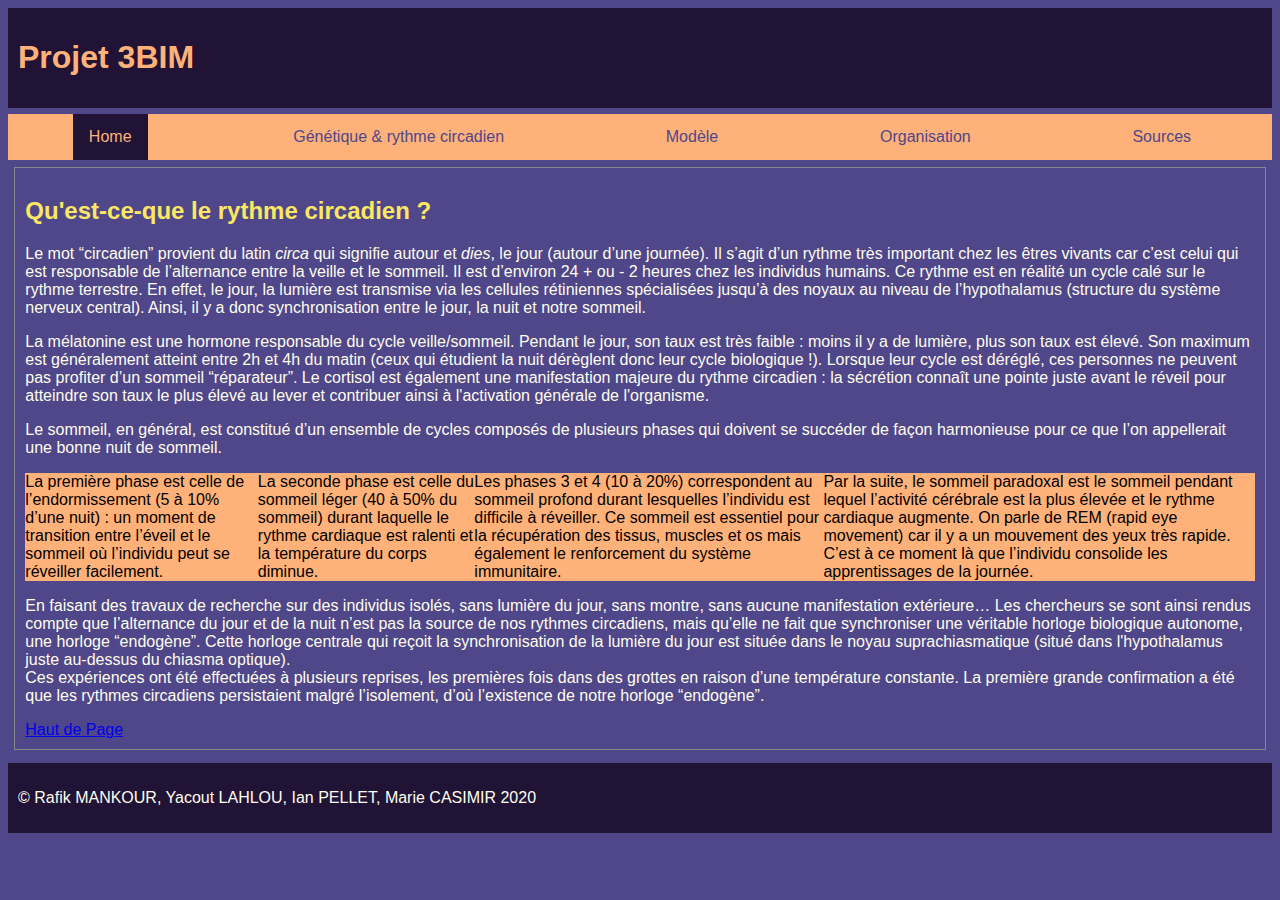
<file: index.html>
<!DOCTYPE html>
<html>
  <head>
    <base target="_top">
    <meta charset="UTF-8" />
    <title>Projet 3BIM</title>
    <meta name="author" content="Marie CASIMIR, Yacout LAHLOU, Rafik MANKOUR, Ian PELLET"/>
    <link type="text/css" rel="stylesheet" href="monstyle.css" />
  </head>

  <body>
    <header>
      <h1 id="hdp">Projet 3BIM</h1>
    </header>

  
      <ul class="menu">
        <li><a class="active" href="./index.html">Home</a></li>
        <li><a href="./genes.html">Génétique & rythme circadien</a></li>
        <li><a href="./model.html">Modèle</a></li>
        <li><a href="./orga.html">Organisation</a></li>
        <li><a href="./sources.html">Sources</a></li>
      </ul>


    <article>
            <h2>Qu'est-ce-que le rythme circadien ?</h2>
            <p>Le mot “circadien” provient du latin <i>circa</i> qui signifie autour et <i>dies</i>, le  jour (autour d’une journée). Il s’agit d’un rythme très important chez les êtres vivants car c’est celui qui est responsable de l’alternance entre la veille et le sommeil. Il est d’environ 24 + ou - 2 heures chez les individus humains. Ce rythme est en réalité un cycle calé sur le rythme terrestre. En effet, le jour, la lumière est transmise via les cellules rétiniennes spécialisées jusqu’à des noyaux au niveau de l’hypothalamus (structure du système nerveux central). Ainsi, il y a donc synchronisation entre le jour, la nuit et notre sommeil. </p>

            <p>La mélatonine est une hormone responsable du cycle veille/sommeil. Pendant le jour, son taux est très faible : moins il y a de lumière, plus son taux est élevé. Son maximum est généralement atteint entre 2h et 4h du matin (ceux qui étudient la nuit dérèglent donc leur cycle biologique !). Lorsque leur cycle est déréglé, ces personnes ne peuvent pas profiter d’un sommeil “réparateur”. Le cortisol est également une manifestation majeure du rythme circadien :  la sécrétion connaît une pointe juste avant le réveil pour atteindre son taux le plus élevé au lever et contribuer ainsi à l'activation générale de l'organisme.</p>

            <p>Le sommeil, en général, est constitué d’un ensemble de cycles composés de plusieurs phases qui doivent se succéder de façon harmonieuse pour ce que l’on appellerait une bonne nuit de sommeil.
            <ul>
              <li>La première phase est celle de l’endormissement  (5 à 10% d’une nuit) : un moment de transition entre l’éveil et le sommeil où l’individu peut se réveiller facilement.</li>
              <li>La seconde phase est celle du sommeil léger (40 à 50% du sommeil) durant laquelle le rythme cardiaque est ralenti et la température du corps diminue.</li>
              <li>Les phases  3 et 4 (10 à 20%) correspondent au sommeil profond durant lesquelles l’individu est difficile à réveiller. Ce sommeil est essentiel pour la récupération des tissus, muscles et os mais également le renforcement du système immunitaire.</li>
              <li>Par la suite, le sommeil paradoxal est le sommeil pendant lequel l’activité cérébrale est la plus élevée et le rythme cardiaque augmente. On parle de REM (rapid eye movement) car il y a un mouvement des yeux très rapide. C’est à ce moment là que l’individu consolide les apprentissages de la journée.</li>
            </ul> 
            </p>

            <p>En faisant des travaux de recherche sur des individus isolés, sans lumière du jour, sans montre, sans aucune manifestation extérieure… Les chercheurs se sont ainsi rendus compte que l’alternance du jour et de la nuit n’est pas la source de nos rythmes circadiens, mais qu’elle ne fait que synchroniser une véritable horloge biologique autonome, une horloge “endogène”. Cette horloge centrale qui reçoit la synchronisation de la lumière du jour est située dans le noyau suprachiasmatique (situé dans l'hypothalamus juste au-dessus du chiasma optique).<br/>
            Ces expériences ont été effectuées à plusieurs reprises, les premières fois dans des grottes en raison d’une température constante. La première grande confirmation a été que les rythmes circadiens persistaient malgré l’isolement, d’où l’existence de notre horloge “endogène”.
            </p>
            <a href="#hdp"> Haut de Page </a>
        </article>

    <footer>
            <p>&copy; Rafik MANKOUR, Yacout LAHLOU, Ian PELLET, Marie CASIMIR 2020</p>
    </footer>

  </body>
</html>
</file>
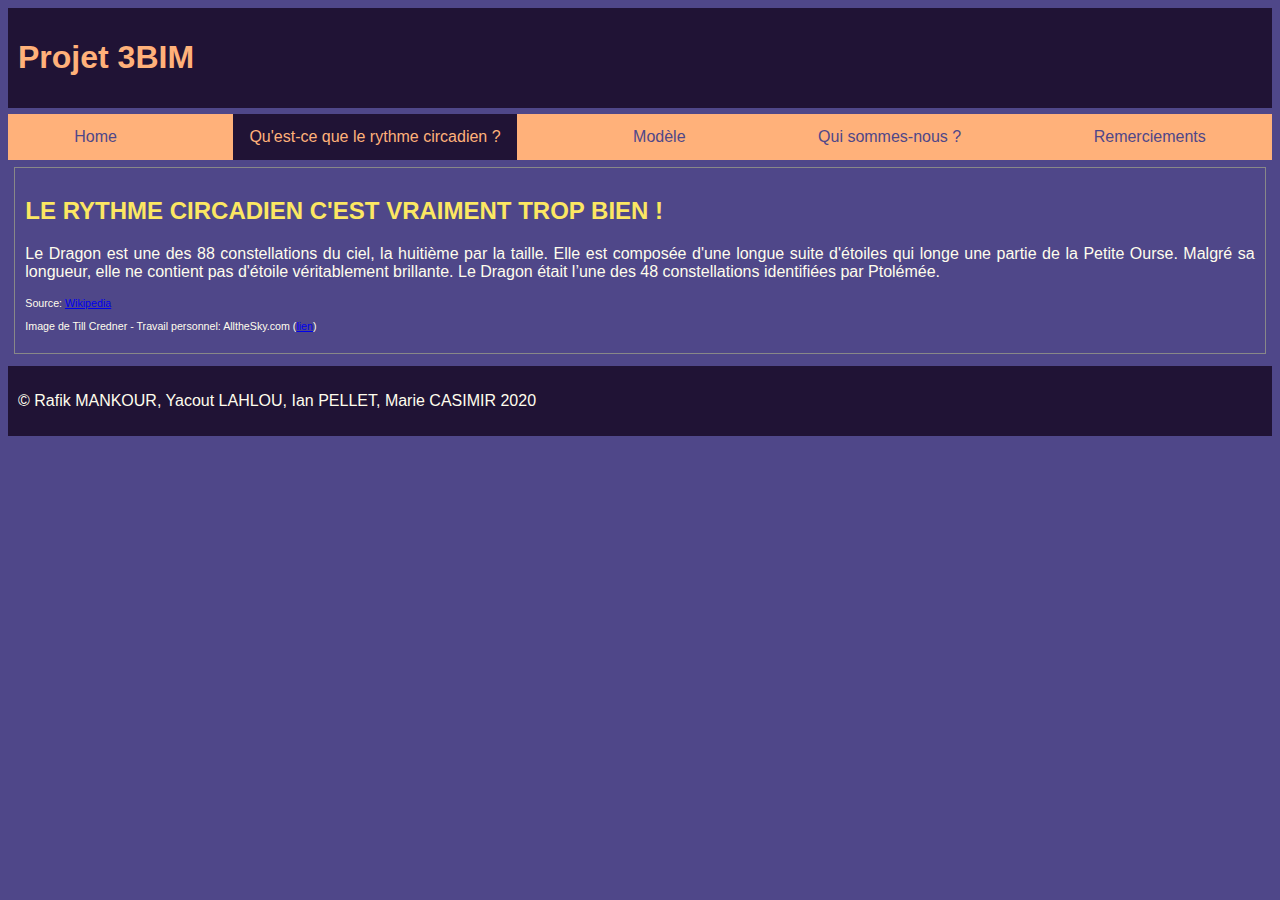
<file: circrythme.html>
<!DOCTYPE html>
<html>
  <head>
    <base target="_top">
    <meta charset="UTF-8" />
    <title>Projet 3BIM</title>
    <meta name="author" content="Marie CASIMIR, Yacout LAHLOU, Rafik MANKOUR, Ian PELLET"/>
    <link type="text/css" rel="stylesheet" href="monstyle.css" />
  </head>

  <body>
    <header>
      <h1>Projet 3BIM</h1>
    </header>

  
      <ul>
        <li><a href="./home.html">Home</a></li>
        <li><a class="active" href="./circrythme.html">Qu'est-ce que le rythme circadien ?</a></li>
        <li><a href="./model.html">Modèle</a></li>
        <li><a href="./contact.html">Qui sommes-nous ?</a></li>
        <li><a href="./about.html">Remerciements</a></li>
      </ul>


    <article>
            <h2>LE RYTHME CIRCADIEN C'EST VRAIMENT TROP BIEN !</h2>
            <p class="justif">Le Dragon est une des 88 constellations du ciel, la huitième par la taille. Elle est composée d'une longue suite d'étoiles qui longe une partie de la Petite Ourse. Malgré sa longueur, elle ne contient pas d'étoile véritablement brillante. Le Dragon était l’une des 48 constellations identifiées par Ptolémée.</p>
            <p class="source">Source: <a href="https://fr.wikipedia.org/wiki/Wikip%C3%A9dia:Accueil_principal">Wikipedia</a></p>
            <p class="source">Image de Till Credner - Travail personnel: AlltheSky.com (<a href="https://commons.wikimedia.org/w/index.php?curid=20041478">lien</a>)</sub>
        </article>


    <footer>
            <p>&copy; Rafik MANKOUR, Yacout LAHLOU, Ian PELLET, Marie CASIMIR 2020</p>
    </footer>

  </body>
</html>
</file>
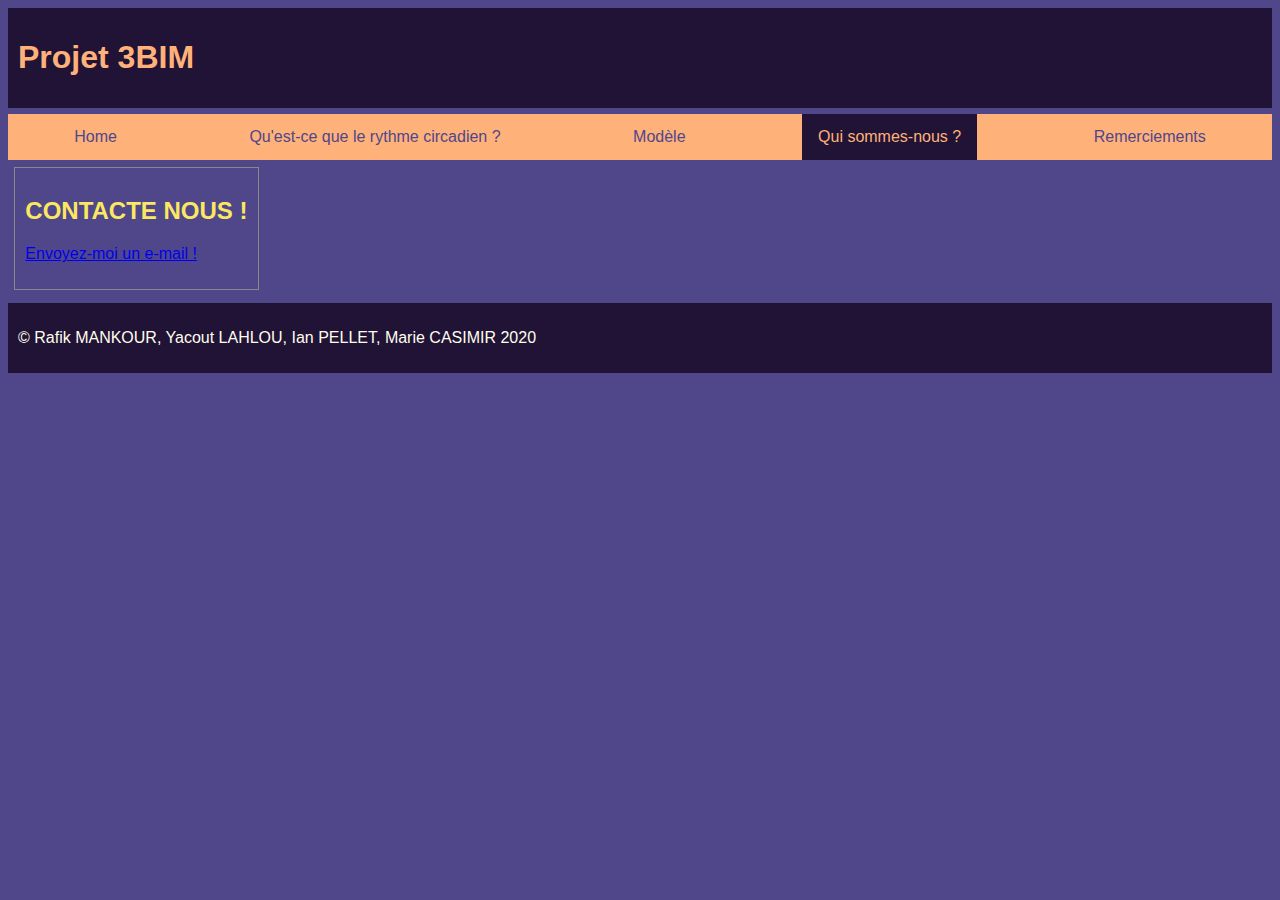
<file: contact.html>
<!DOCTYPE html>
<html>
  <head>
    <base target="_top">
    <meta charset="UTF-8" />
    <title>Projet 3BIM</title>
    <meta name="author" content="Marie CASIMIR, Yacout LAHLOU, Rafik MANKOUR, Ian PELLET"/>
    <link type="text/css" rel="stylesheet" href="monstyle.css" />
  </head>

  <body>
    <header>
      <h1>Projet 3BIM</h1>
    </header>

  
      <ul>
        <li><a href="./index.html">Home</a></li>
        <li><a href="./circrythme.html">Qu'est-ce que le rythme circadien ?</a></li>
        <li><a href="./model.html">Modèle</a></li>
        <li><a  class="active" href="./contact.html">Qui sommes-nous ?</a></li>
        <li><a href="./about.html">Remerciements</a></li>
      </ul>


    <article>
            <h2>CONTACTE NOUS !</h2>
            <p><a href="mailto:votrenom@bidule.com">Envoyez-moi un e-mail !</a></p>
        </article>


    <footer>
            <p>&copy; Rafik MANKOUR, Yacout LAHLOU, Ian PELLET, Marie CASIMIR 2020</p>
    </footer>

  </body>
</html>
</file>
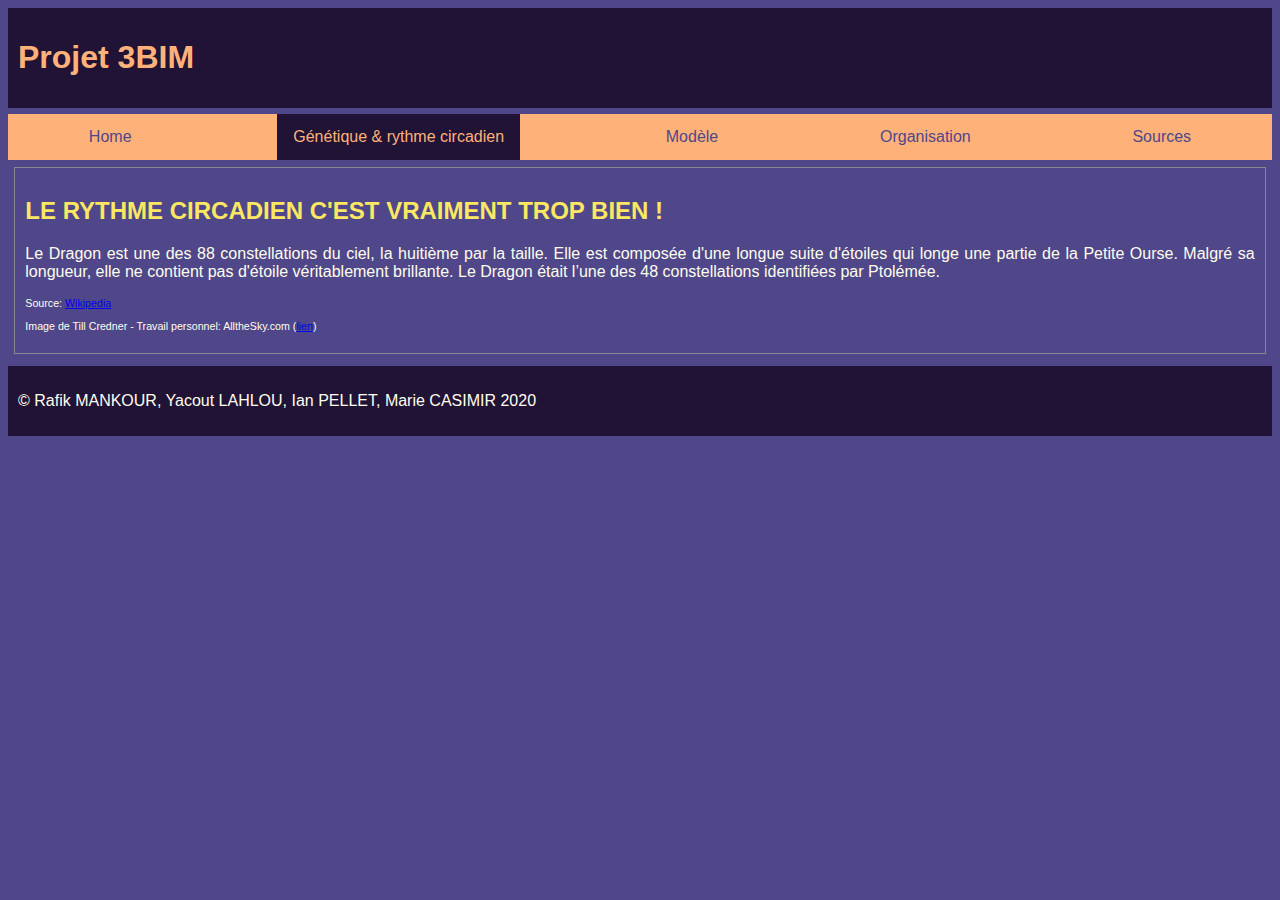
<file: genes.html>
<!DOCTYPE html>
<html>
  <head>
    <base target="_top">
    <meta charset="UTF-8" />
    <title>Projet 3BIM</title>
    <meta name="author" content="Marie CASIMIR, Yacout LAHLOU, Rafik MANKOUR, Ian PELLET"/>
    <link type="text/css" rel="stylesheet" href="monstyle.css" />
  </head>

  <body>
    <header>
      <h1>Projet 3BIM</h1>
    </header>

  
      <ul class="menu">
        <li><a href="./index.html">Home</a></li>
        <li><a class="active" href="./genes.html">Génétique & rythme circadien</a></li>
        <li><a href="./model.html">Modèle</a></li>
        <li><a href="./orga.html">Organisation</a></li>
        <li><a href="./sources.html">Sources</a></li>
      </ul>


    <article>
            <h2>LE RYTHME CIRCADIEN C'EST VRAIMENT TROP BIEN !</h2>
            <p class="justif">Le Dragon est une des 88 constellations du ciel, la huitième par la taille. Elle est composée d'une longue suite d'étoiles qui longe une partie de la Petite Ourse. Malgré sa longueur, elle ne contient pas d'étoile véritablement brillante. Le Dragon était l’une des 48 constellations identifiées par Ptolémée.</p>
            <p class="source">Source: <a href="https://fr.wikipedia.org/wiki/Wikip%C3%A9dia:Accueil_principal">Wikipedia</a></p>
            <p class="source">Image de Till Credner - Travail personnel: AlltheSky.com (<a href="https://commons.wikimedia.org/w/index.php?curid=20041478">lien</a>)</sub>
        </article>


    <footer>
            <p>&copy; Rafik MANKOUR, Yacout LAHLOU, Ian PELLET, Marie CASIMIR 2020</p>
    </footer>

  </body>
</html>
</file>
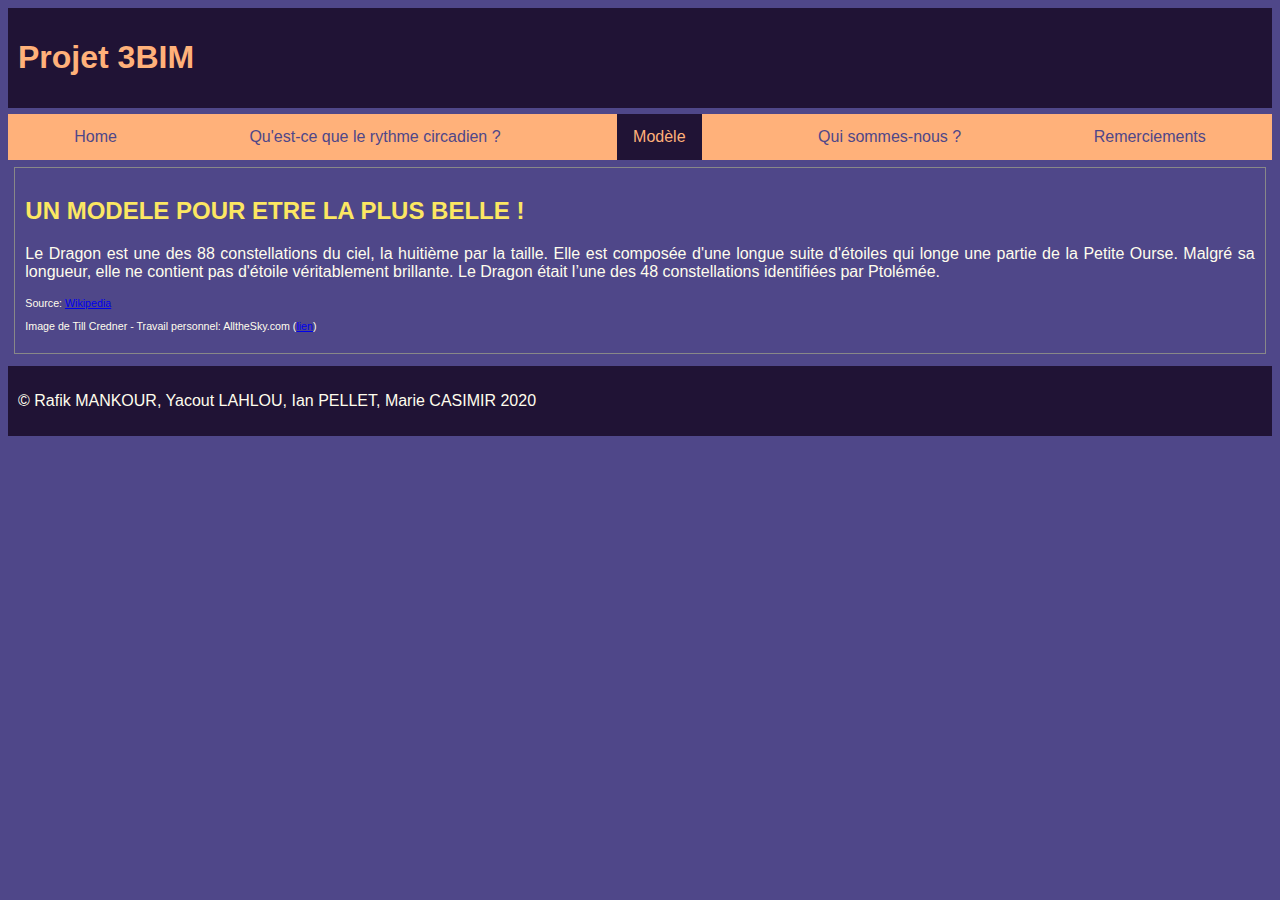
<file: model.html>
<!DOCTYPE html>
<html>
  <head>
    <base target="_top">
    <meta charset="UTF-8" />
    <title>Projet 3BIM</title>
    <meta name="author" content="Marie CASIMIR, Yacout LAHLOU, Rafik MANKOUR, Ian PELLET"/>
    <link type="text/css" rel="stylesheet" href="monstyle.css" />
  </head>

  <body>
    <header>
      <h1>Projet 3BIM</h1>
    </header>

  
      <ul>
        <li><a href="./index.html">Home</a></li>
        <li><a href="./circrythme.html">Qu'est-ce que le rythme circadien ?</a></li>
        <li><a class="active" href="./model.html">Modèle</a></li>
        <li><a href="./contact.html">Qui sommes-nous ?</a></li>
        <li><a href="./about.html">Remerciements</a></li>
      </ul>


    <article>
            <h2>UN MODELE POUR ETRE LA PLUS BELLE !</h2>
            <p class="justif">Le Dragon est une des 88 constellations du ciel, la huitième par la taille. Elle est composée d'une longue suite d'étoiles qui longe une partie de la Petite Ourse. Malgré sa longueur, elle ne contient pas d'étoile véritablement brillante. Le Dragon était l’une des 48 constellations identifiées par Ptolémée.</p>
            <p class="source">Source: <a href="https://fr.wikipedia.org/wiki/Wikip%C3%A9dia:Accueil_principal">Wikipedia</a></p>
            <p class="source">Image de Till Credner - Travail personnel: AlltheSky.com (<a href="https://commons.wikimedia.org/w/index.php?curid=20041478">lien</a>)</sub>
        </article>


    <footer>
            <p>&copy; Rafik MANKOUR, Yacout LAHLOU, Ian PELLET, Marie CASIMIR 2020</p>
    </footer>

  </body>
</html>
</file>
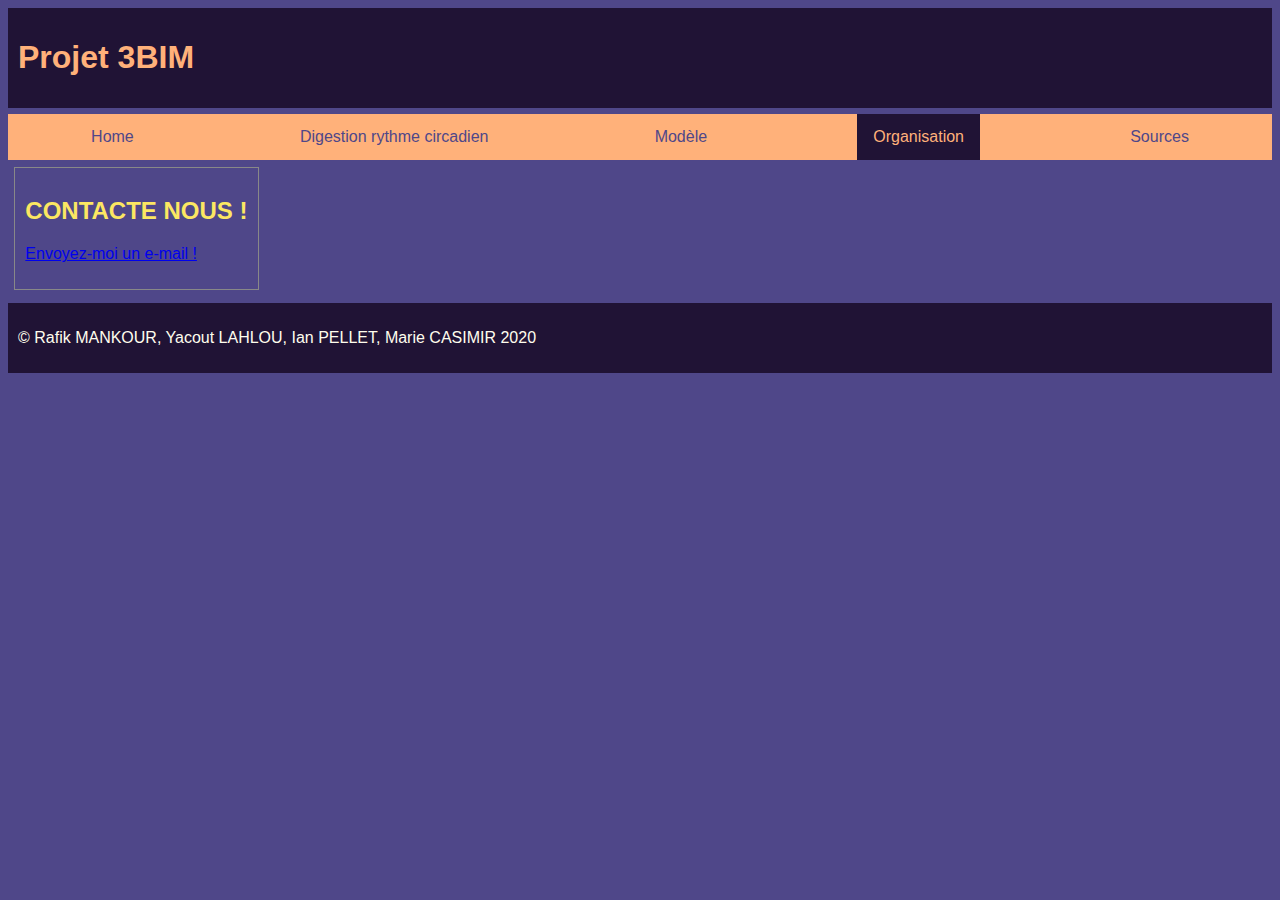
<file: orga.html>
<!DOCTYPE html>
<html>
  <head>
    <base target="_top">
    <meta charset="UTF-8" />
    <title>Projet 3BIM</title>
    <meta name="author" content="Marie CASIMIR, Yacout LAHLOU, Rafik MANKOUR, Ian PELLET"/>
    <link type="text/css" rel="stylesheet" href="monstyle.css" />
  </head>

  <body>
    <header>
      <h1>Projet 3BIM</h1>
    </header>

  
      <ul>
        <li><a href="./index.html">Home</a></li>
        <li><a href="./digest.html">Digestion rythme circadien</a></li>
        <li><a href="./model.html">Modèle</a></li>
        <li><a  class="active" href="./orga.html">Organisation</a></li>
        <li><a href="./sources.html">Sources</a></li>
      </ul>


    <article>
            <h2>CONTACTE NOUS !</h2>
            <p><a href="mailto:votrenom@bidule.com">Envoyez-moi un e-mail !</a></p>
        </article>


    <footer>
            <p>&copy; Rafik MANKOUR, Yacout LAHLOU, Ian PELLET, Marie CASIMIR 2020</p>
    </footer>

  </body>
</html>
</file>
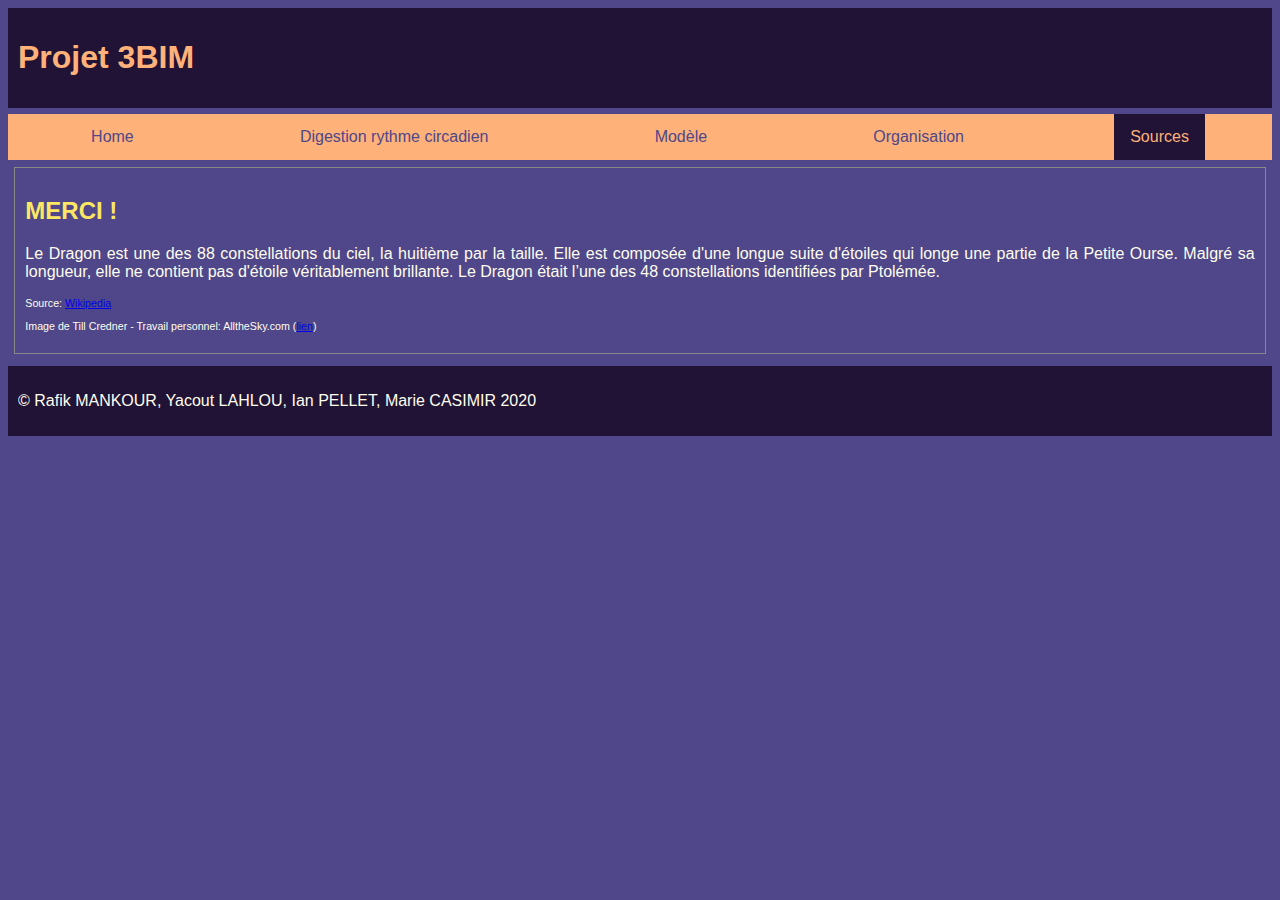
<file: sources.html>
<!DOCTYPE html>
<html>
  <head>
    <base target="_top">
    <meta charset="UTF-8" />
    <title>Projet 3BIM</title>
    <meta name="author" content="Marie CASIMIR, Yacout LAHLOU, Rafik MANKOUR, Ian PELLET"/>
    <link type="text/css" rel="stylesheet" href="monstyle.css" />
  </head>

  <body>
    <header>
      <h1>Projet 3BIM</h1>
    </header>

  
      <ul>
        <li><a href="./index.html">Home</a></li>
        <li><a href="./digest.html">Digestion rythme circadien</a></li>
        <li><a href="./model.html">Modèle</a></li>
        <li><a href="./orga.html">Organisation</a></li>
        <li><a class="active" href="./sources.html">Sources</a></li>  
      </ul>


    <article>
            <h2>MERCI !</h2>
            <p class="justif">Le Dragon est une des 88 constellations du ciel, la huitième par la taille. Elle est composée d'une longue suite d'étoiles qui longe une partie de la Petite Ourse. Malgré sa longueur, elle ne contient pas d'étoile véritablement brillante. Le Dragon était l’une des 48 constellations identifiées par Ptolémée.</p>
            <p class="source">Source: <a href="https://fr.wikipedia.org/wiki/Wikip%C3%A9dia:Accueil_principal">Wikipedia</a></p>
            <p class="source">Image de Till Credner - Travail personnel: AlltheSky.com (<a href="https://commons.wikimedia.org/w/index.php?curid=20041478">lien</a>)</sub>
        </article>


    <footer>
            <p>&copy; Rafik MANKOUR, Yacout LAHLOU, Ian PELLET, Marie CASIMIR 2020</p>
    </footer>

  </body>
</html>
</file>
<file: monstyle.css>
:root {
  --dpurple: #201335; 
  --iris: #4f4789;
	--peach: #ffb17a;
	--ivory: #fffded;
	--maize: #fce762; 
}

body{
    font-family : 'helvetica', sans-serif ;
    background : var(--iris) ;
}

header{
    background : var(--dpurple) ;
    padding : 10px ;
    margin-bottom: 0.5%;
    overflow: hidden;
}

nav {
	float: top;
 	width: 30%;
 	height: 100%;
  	background: var(--peach);
  	padding: 20px;
}

footer{
    background : var(--dpurple) ;
    color: var(--peach) ;
    padding : 10px ;
    margin-top: 0.5% ;
    overflow: hidden;
}

h1{
	color: var(--peach);
}

h2{
    color: var(--maize) ;
}


ul {
  list-style-type: none;
  margin: 0;
  padding: 0;
  background-color: var(--peach);
  overflow: hidden;
  display: flex;
  justify-content: space-around;

}

li {
  
}

li a {
  display: block;
  color: var(--iris);
  text-align: center;
  padding: 14px 16px;
  text-decoration: none;
}

li a.active {
  background-color: var(--dpurple);
  color: var(--peach);
}

li a:hover:not(.active) {
  background-color: var(--maize);
}

p{
  color: var(--ivory);
}

.justif{
    text-align: justify ;
}

.source{
    font-size: 8pt ;
}

article{
    border: solid 1px #888888 ;
    padding : 10px ;
    margin : 0.5% ;
    display : inline-block ;
    overflow: hidden;
    vertical-align: top;
}


*{
    box-sizing: border-box;
}

img{
    display : block ;
    width : 100% ; 
}
</file>
